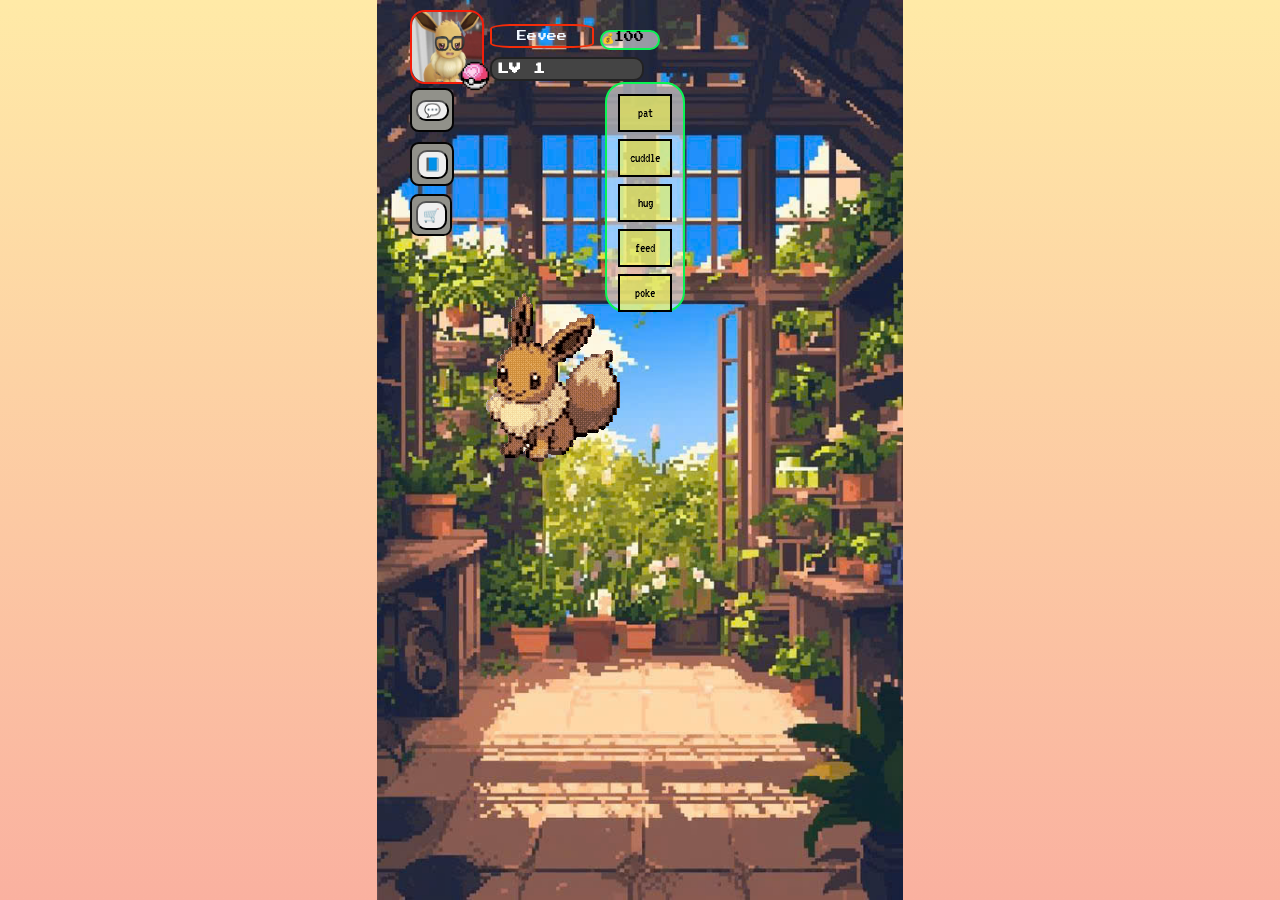
<file: index.html>
<!DOCTYPE html>
<html lang="en">
<head>
    <meta charset="UTF-8">
    <meta name="viewport" content="width=device-width, initial-scale=1.0">
    <title>Eevee Career</title>
    <link href="https://fonts.googleapis.com/css2?family=Press+Start+2P&display=swap" rel="stylesheet">
    <link href="https://fonts.googleapis.com/css2?family=VT323&display=swap" rel="stylesheet">
    <link rel="stylesheet" href="style.css">
</head>
<body>
    <!-- ô trạng thái--> 
    <div class="square"> 
        <img src="2.jpg" alt="eevee">
    </div>
        <div class="box1" style="font-size:10px; color:aliceblue;">
            <p>Eevee</p>
        </div>
        <div class="box2" style="font-size:25px; color:aliceblue;">
            <div class="buttons">
                <button class="openBtn" onclick="showTasks()">💬</button>
            </div>
        </div>
        <div class="affectionbar">
            <div class="affectionfill"></div>
        </div>
    <!-- chủ thể-->
    <div class="eeveegif">
        <img src="images/eevee-unscreen.gif" alt="eevee">
    </div>
    <!-- LEVEL BAR -->
    <div class="levelbar">
        <div class="levelfill" id="levelfill"></div>
        <span class="lv-text" id="lvText">LV 1</span>
    </div>
    <!-- tương tác hành động-->
    <div class="container" style="display: flex; align-items: center;">
        <div class="buttons">
            <button style="border: 2px solid; padding:10px; background-color: #f8fe408c; font-family: 'VT323';" onclick="interact('pat')">pat</button>
            <button style="border: 2px solid; padding:10px; background-color: #f8fe408c; font-family: 'VT323';" onclick="interact('cuddle')">cuddle</button>
            <button style="border: 2px solid; padding:10px; background-color: #f8fe408c; font-family: 'VT323';" onclick="interact('hug')">hug</button>
            <button style="border: 2px solid; padding:10px; background-color: #f8fe408c; font-family: 'VT323';" onclick="interact('feed')">feed</button>
            <button style="border: 2px solid; padding:10px; background-color: #f8fe408c; font-family: 'VT323';" onclick="interact('poke')">poke</button>
        </div>
    </div> 
    <!--list-->
        <div class="taskList" id="taskList">
            <span class="closeBtn" onclick="closeTasks()">X</span> 
        <h3>Daily Quest</h3>
                <ul type="none" id="missionList">
                <li data-id="0">Pat (0/10)</li>
                <li data-id="1">Cuddle (0/10)</li>
                <li data-id="2">Hug (0/10)</li>
                <li data-id="3">Feed (0/10)</li>
                <li data-id="4">Poke (0/10)</li>
                </ul>
            <div class="tasklistbox">               
                <div class="buttons-claim">
                    <button style="border: 1px solid; padding:3px; background-color: #f8fe40; font-family: 'VT323';" onclick="claimReward(0)">claim</button>
                    <button style="border: 1px solid; padding:3px; background-color: #f8fe40; font-family: 'VT323';" onclick="claimReward(1)">claim</button>
                    <button style="border: 1px solid; padding:3px; background-color: #f8fe40; font-family: 'VT323';" onclick="claimReward(2)">claim</button>
                    <button style="border: 1px solid; padding:3px; background-color: #f8fe40; font-family: 'VT323';" onclick="claimReward(3)">claim</button>
                    <button style="border: 1px solid; padding:3px; background-color: #f8fe40; font-family: 'VT323';" onclick="claimReward(4)">claim</button>
                </div>             
            </div>
        </div>
    <!-- Khung popup -->
     <div class="box3">
        <button class="buttons-shop" onclick="showImgBox()">📘</button>
     </div>
        <div id="imgBox" class="img-box">
        <span class="close-btn" onclick="closeImgBox()">x</span>
        <img src="eevee evolute.jpg" alt="Evoluted" 
        style=" position: fixed;
                width: 250px;
                top: 50%;
                left: 50%;
                transform: translate(-50%, -50%);">
        </div>
    <!-- shop-->
    <div class="box4"> 
        <button class="buttons-shop" onclick="showShopBox()">🛒</button>
    </div>
        <div id="shopBox" class="shopBox">
        <span class="close-btn" onclick="closeShopBox()">x</span>
        <h3 style="color:rgb(0, 4, 7); font-family: 'VT323';">Shop coming soon!</h3>
        <!-- Danh sách vật phẩm -->
            <div class="shop-items" id="shopItems">
            <!-- JS sẽ render vật phẩm ở đây -->
            </div>
    </div>
    <!--ball-->
        <div class="ball" >
            <img src="ball-removebg-preview.png">
        </div>
    <!--money-->
    <div id="moneyBox" style="font-size: 10px;"> 
        💰<span id="money">0</span>
    </div>
</div>
<script src="script.js"></script>
</body>
</html>
</file>
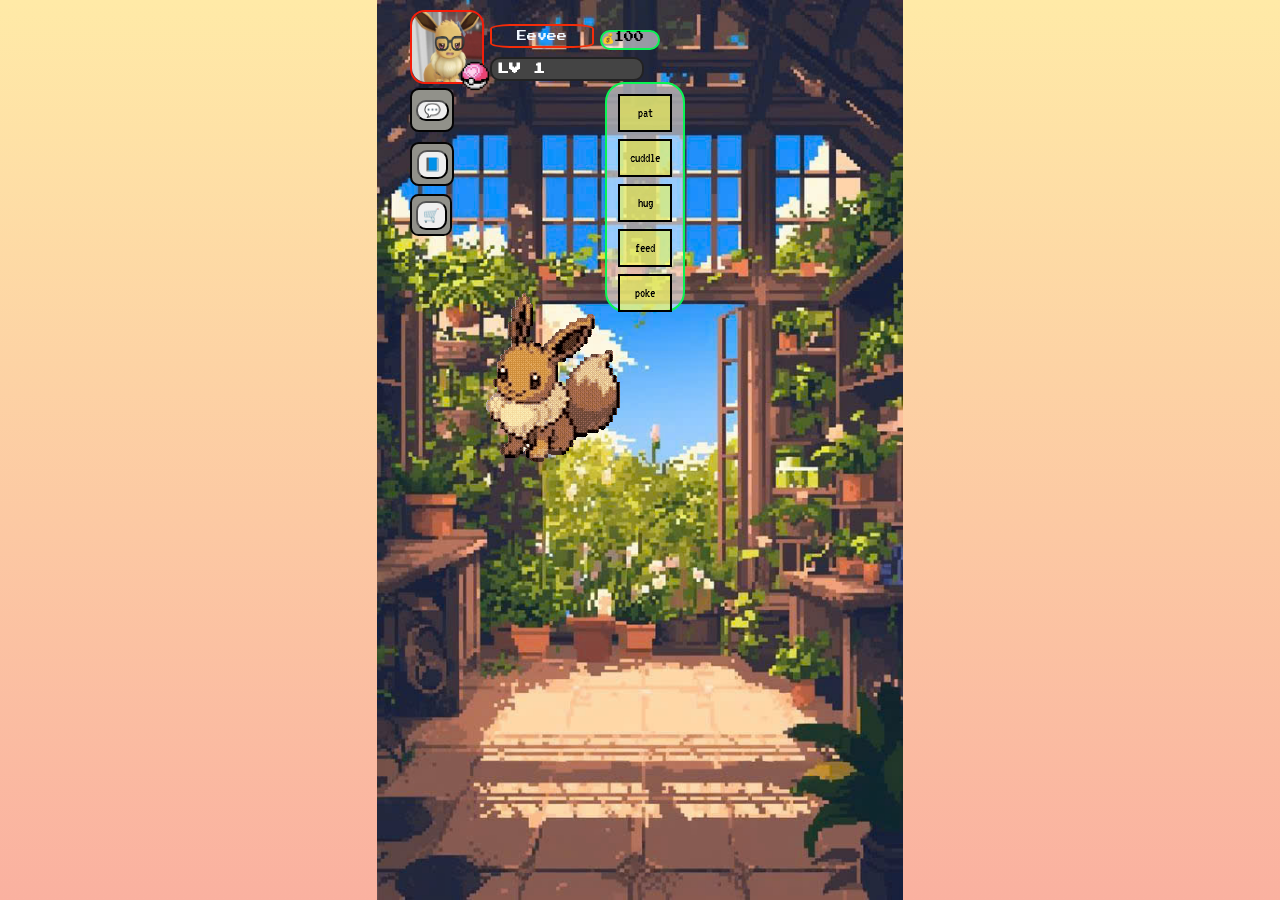
<file: eevee.html>
<!DOCTYPE html>
<html lang="en">
<head>
    <meta charset="UTF-8">
    <meta name="viewport" content="width=device-width, initial-scale=1.0">
    <title>Eevee Career</title>
    <link href="https://fonts.googleapis.com/css2?family=Press+Start+2P&display=swap" rel="stylesheet">
    <link href="https://fonts.googleapis.com/css2?family=VT323&display=swap" rel="stylesheet">
    <link rel="stylesheet" href="style.css">
</head>
<body>
    <!-- ô trạng thái--> 
    <div class="square"> 
        <img src="2.jpg" alt="eevee">
    </div>
        <div class="box1" style="font-size:10px; color:aliceblue;">
            <p>Eevee</p>
        </div>
        <div class="box2" style="font-size:25px; color:aliceblue;">
            <div class="buttons">
                <button class="openBtn" onclick="showTasks()">💬</button>
            </div>
        </div>
        <div class="affectionbar">
            <div class="affectionfill"></div>
        </div>
    <!-- chủ thể-->
    <div class="eeveegif">
        <img src="images/eevee-unscreen.gif" alt="eevee">
    </div>
    <!-- LEVEL BAR -->
    <div class="levelbar">
        <div class="levelfill" id="levelfill"></div>
        <span class="lv-text" id="lvText">LV 1</span>
    </div>
    <!-- tương tác hành động-->
    <div class="container" style="display: flex; align-items: center;">
        <div class="buttons">
            <button style="border: 2px solid; padding:10px; background-color: #f8fe408c; font-family: 'VT323';" onclick="interact('pat')">pat</button>
            <button style="border: 2px solid; padding:10px; background-color: #f8fe408c; font-family: 'VT323';" onclick="interact('cuddle')">cuddle</button>
            <button style="border: 2px solid; padding:10px; background-color: #f8fe408c; font-family: 'VT323';" onclick="interact('hug')">hug</button>
            <button style="border: 2px solid; padding:10px; background-color: #f8fe408c; font-family: 'VT323';" onclick="interact('feed')">feed</button>
            <button style="border: 2px solid; padding:10px; background-color: #f8fe408c; font-family: 'VT323';" onclick="interact('poke')">poke</button>
        </div>
    </div> 
    <!--list-->
        <div class="taskList" id="taskList">
            <span class="closeBtn" onclick="closeTasks()">X</span> 
        <h3>Daily Quest</h3>
                <ul type="none" id="missionList">
                <li data-id="0">Pat (0/10)</li>
                <li data-id="1">Cuddle (0/10)</li>
                <li data-id="2">Hug (0/10)</li>
                <li data-id="3">Feed (0/10)</li>
                <li data-id="4">Poke (0/10)</li>
                </ul>
            <div class="tasklistbox">               
                <div class="buttons-claim">
                    <button style="border: 1px solid; padding:3px; background-color: #f8fe40; font-family: 'VT323';" onclick="claimReward(0)">claim</button>
                    <button style="border: 1px solid; padding:3px; background-color: #f8fe40; font-family: 'VT323';" onclick="claimReward(1)">claim</button>
                    <button style="border: 1px solid; padding:3px; background-color: #f8fe40; font-family: 'VT323';" onclick="claimReward(2)">claim</button>
                    <button style="border: 1px solid; padding:3px; background-color: #f8fe40; font-family: 'VT323';" onclick="claimReward(3)">claim</button>
                    <button style="border: 1px solid; padding:3px; background-color: #f8fe40; font-family: 'VT323';" onclick="claimReward(4)">claim</button>
                </div>             
            </div>
        </div>
    <!-- Khung popup -->
     <div class="box3">
        <button class="buttons-shop" onclick="showImgBox()">📘</button>
     </div>
        <div id="imgBox" class="img-box">
        <span class="close-btn" onclick="closeImgBox()">x</span>
        <img src="eevee evolute.jpg" alt="Evoluted" 
        style=" position: fixed;
                width: 250px;
                top: 50%;
                left: 50%;
                transform: translate(-50%, -50%);">
        </div>
    <!-- shop-->
    <div class="box4"> 
        <button class="buttons-shop" onclick="showShopBox()">🛒</button>
    </div>
        <div id="shopBox" class="shopBox">
        <span class="close-btn" onclick="closeShopBox()">x</span>
        <h3 style="color:rgb(0, 4, 7); font-family: 'VT323';">Shop coming soon!</h3>
        <!-- Danh sách vật phẩm -->
            <div class="shop-items" id="shopItems">
            <!-- JS sẽ render vật phẩm ở đây -->
            </div>
    </div>
    <!--ball-->
        <div class="ball" >
            <img src="ball-removebg-preview.png">
        </div>
    <!--money-->
    <div id="moneyBox" style="font-size: 10px;"> 
        💰<span id="money">0</span>
    </div>
</div>
<script src="script.js"></script>
</body>
</html>
</file>
<file: style.css>
body { 
    margin: 0; 
    padding: 0;
    font-family: 'Press Start 2P';
    text-align: center;
    overflow: hidden;
    background: /* Đặt gradient làm background chính */
        url('bg/flower.jpg') no-repeat center / contain fixed,
        linear-gradient(to bottom, #ffeaa7, #fab1a0);
    background-attachment: fixed;
    background-size: contain;  /* chứa vừa ảnh, không crop */
    background-repeat: no-repeat;
    background-position: center;
    overflow:hidden;
}
.square {
    width: 70px;
    height: 70px;
    object-fit: cover;
    border: 2px solid #f41d09;
    border-radius: 20%;
    margin-top: 10px;
    margin-left: 410px;
}
.square img {
    width: 100%;
    height: 100%;
    border-radius: 20%;
}
.box1 {
    width: 100px;
    height:20px;
    object-fit: cover;
    border: 2px solid #f42c09;
    border-radius: 20%;
    margin-top: -60px;
    margin-left: 490px;
    display: flex;
    justify-content: center;  /* căn ngang */
    align-items: center;      /* căn dọc */
}
.box2 {
    width: 40px;
    height:40px;
    object-fit: cover;
    border: 2px solid #040404;
    background-color: rgb(145, 145, 138);
    border-radius: 20%;
    margin-top:40px;
    margin-left:410px;
    display: flex;
    justify-content: center;  /* căn ngang */
    align-items: center;      /* căn dọc */
}
.box3 {
    width: 40px;
    height:40px;
    object-fit: cover;
    border: 2px solid #040404;
    background-color: rgb(145, 145, 138);
    border-radius: 20%;
    margin-top:-170px;
    margin-left:410px;
    display: flex;
    justify-content: center;  /* căn ngang */
    align-items: center;      /* căn dọc */
}
.box4 {
    position: fixed;
    width: 38px;
    height:38px;
    object-fit: cover;
    border: 2px solid #040404;
    background-color: rgb(145, 145, 138);
    border-radius: 20%;
    margin-top:8px;
    margin-left:410px;
    display: flex;
    justify-content: center;  /* căn ngang */
    align-items: center;      /* căn dọc */
}
.levelbar {
    width: 150px;
    height: 20px;
    background-color: #444; /* màu nền */
    border: 2px solid #222;
    border-radius: 10px;
    overflow: hidden;
    margin-left: 490px;
    margin-top: -265px;
    position: relative;
}

.levelfill {
    height: 100%;
    background-color: #f74e9def; /* màu fill */
    width: 0%;
    transition: width 0.5s;
}
.eeveegif {
    width: 50px;
    height: 50px;
    object-fit: cover;
    margin-top: 140px;
    margin-left: 440px;
}
.container {
    width: 80px;
    height: 230px;
    border: 2px solid #09f453;
    border-radius: 20px;
    margin-top: 1px;
    margin-left: 605px;
    background-color: rgba(255, 255, 255, 0.534); /* Màu nền trắng với độ trong suốt */
    padding: 10px;
    box-sizing: border-box;
    flex-direction: column;
    gap:4px;
}
.buttons {  
            display: flex;
            border-radius: 10px;
            flex-direction: column;
            gap: 7px;
        }
.buttons button:hover { transform: scale(1.1); }
.openBtn {
        display: flex;
        border-radius: 10px;
}
.taskList {
    display: none; /* ẩn lúc đầu */
    position: fixed;
    top: 50%;
    left: 50%;
    transform: translate(-50%, -50%);
    width: 300px;
    background-color: rgba(255,255,255,0.95);
    border: 2px solid #09f40d;
    border-radius: 10px;
    padding: 20px;
    box-shadow: 0 4px 10px rgba(0,0,0,0.3);
    z-index: 1000;
}
.closeBtn {
    display: flex;
    border-radius: 10px;
    margin-left: 280px;
}
/*danh sách nhiệm vụ*/
.taskList ul {
    padding-left: 20px;
    margin-top: 10px;
    margin-left: -180px;
    gap: 100px;
}

.taskList li {
    margin-top: 20px;
    margin-left: 50px;
}
.tasklistbox {
    font-size: 16px;
    position: fixed;
    width: 100px;
    height: 190px;
    padding: 2%;
    border-radius: 10px;
    margin-top: -202px;
    margin-left: 200px;
    box-sizing: border-box;
}
.buttons-claim {
    display: flex;
    flex-direction: column;
    gap: 15px;
    padding: 5px;
    border-radius: 10px;
    margin-top: 10px;

}
.buttons-claim button:hover { transform: scale(1.1); color:#09f40d; }
.img-box {
    display: none; /* ẩn lúc đầu */
    position: fixed;
    width: 320px;
    height: 270px;
    top: 50%;
    left: 50%;
    transform: translate(-50%, -50%);
    background: white;
    padding: 10px;
    border:#09f453 2px solid;
    border-radius: 10px;
    box-shadow: 0 0 20px rgba(0,0,0,0.3);
    z-index: 9999;
}

.img-box img {
    max-width: 300px;
    display: block;
}

.close-btn {
    position: absolute;
    top: 5px;
    right: 10px;
    font-size: 20px;
    cursor: pointer;
}
.shopBox {
    display: none; /* ẩn lúc đầu */
    position: fixed;
    width: 320px;
    height: 270px;
    top: 50%;
    left: 50%;
    transform: translate(-50%, -50%);
    background: rgb(1, 73, 155);
    padding: 10px;
    border:#001105 2px solid;
    border-radius: 10px;
    box-shadow: 0 0 20px rgba(0,0,0,0.3);
    z-index: 9999;
}
.buttons-shop {
    display: flex;
    flex-direction: column;
    padding: 5px;
    border-radius: 10px;
    margin-top: 1px;
}
.buttons-shop:hover { transform: scale(1.1); }
.shop-items {
    display: flex;            /* xếp theo hàng ngang */
    flex-wrap: wrap;          /* xuống dòng nếu hết chỗ */
    justify-content: space-around; /* khoảng cách đều nhau */
    gap: 10px;                /* khoảng cách giữa các item */
    margin-top: 10px;
}
.shop-item {
    border:#ccc;
    width: 80px;          
    height: 100px;
    text-align: center;
    cursor: pointer;
    font-size: 8px;
    line-height: 13px;
}
.shop-item img {
    width: 70px;
    height: 40px;
}
.shop-item:hover {
    transform: scale(1.05);
    box-shadow: 0 0 10px rgba(0,0,0,0.5);
}

.bought {
    opacity: 0.5;
}
.ball {
    width: 50px;   /* kích thước khung */
    margin-top: -135px;
    margin-left: 450px;
}
.ball img {
    width: 100%;   /* ảnh sẽ nằm gọn trong khung */
    height: auto;  /* không bị méo */
}
#moneyBox {
    width: 60px;
    height: 20px;
    border: 2px solid #09f453;
    border-radius: 20px;
    margin-top: -71px;
    margin-left: 600px;
    background-color: rgba(255, 255, 255, 0.534); /* Màu nền trắng với độ trong suốt */
    box-sizing: border-box;
    text-align: left;
}

.lv-text {
    position: absolute;
    left: 5px;
    top: 0;
    height: 100%;
    display: flex;
    align-items: center;
    font-size: 12px;
    color: #fff;
    font-weight: bold;
}
</file>
